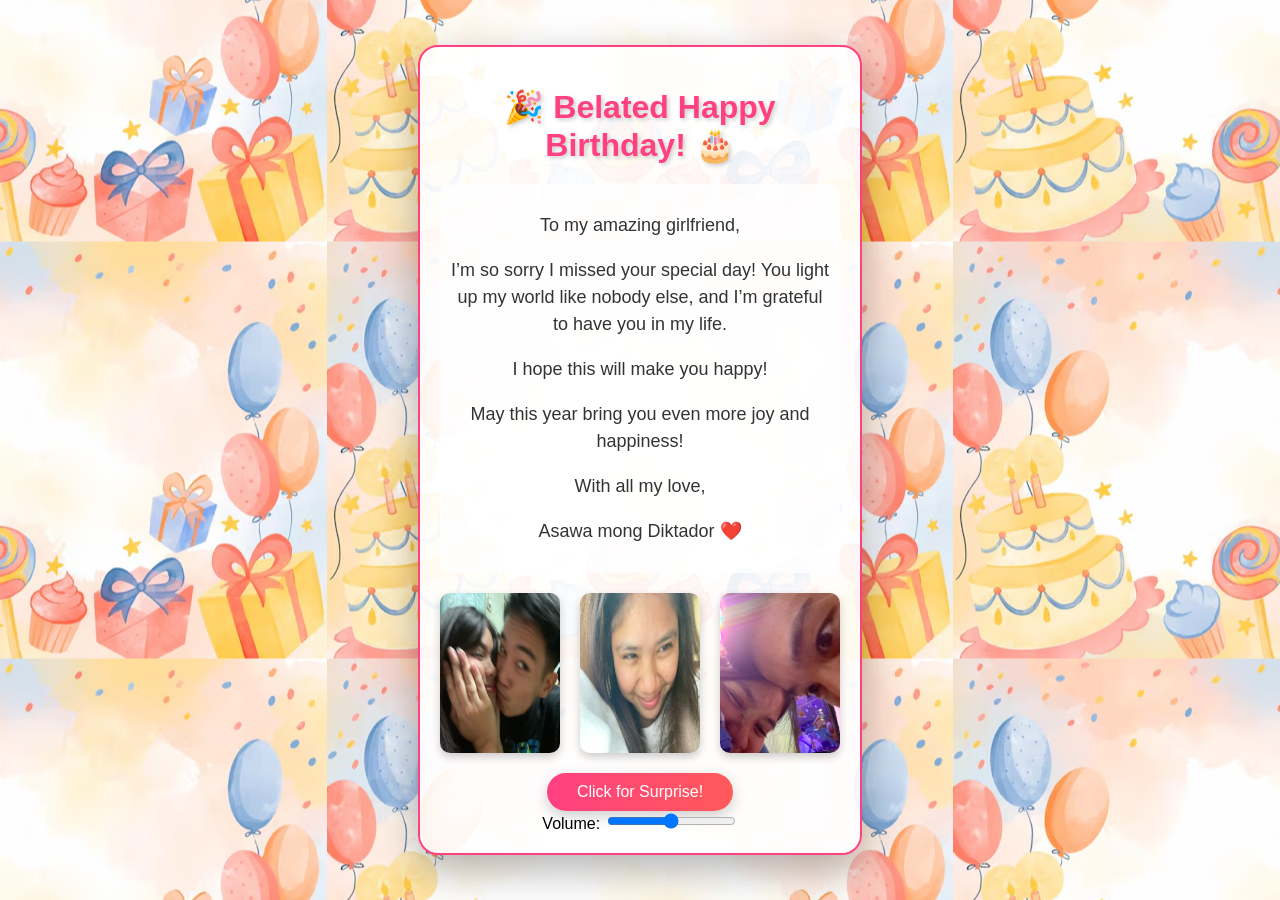
<file: index.html>
<!DOCTYPE html>
<html lang="en">
<head>
    <meta charset="UTF-8">
    <meta name="viewport" content="width=device-width, initial-scale=1.0">
    <title>Belated Happy Birthday, My Love! ❤️</title>
    <link rel="stylesheet" href="styles.css">
</head>
<body>
    <audio id="backgroundMusic" loop>
        <source src="birthday_song.mp3" type="audio/mpeg">
        Your browser does not support the audio element.
    </audio>
    
    <div class="card">
        <div class="hearts" id="hearts"></div>
        <h1>🎉 Belated Happy Birthday! 🎂</h1>
        <div class="message">
            <p>To my amazing girlfriend,</p>
            <p>I’m so sorry I missed your special day! You light up my world like nobody else, and I’m grateful to have you in my life.</p>
            <p>I hope this will make you happy!</p>
            <p>May this year bring you even more joy and happiness!</p>
            <p>With all my love,</p>
            <p>Asawa mong Diktador ❤️</p>
        </div>
        
        <div class="photos">
            <img src="photo1.jpg" alt="Photo 1" class="photo">
            <img src="photo3.jpg" alt="Photo 2" class="photo">
            <img src="photo2.jpg" alt="Photo 3" class="photo">
        </div>

        <button id="surpriseButton">Click for Surprise!</button>
        <div id="hiddenMessage" class="hidden-message">I Love You More Than Words Can Say! 💖</div>
       

        <div class="volume-control">
            <label for="volume">Volume:</label>
            <input type="range" id="volume" min="0" max="1" step="0.1" value="0.5">
        </div>
        <div id="hearts"></div> <!-- Container for hearts --></div>
    </div>

    <script src="script.js"></script>
</body>
</html>
</file>
<file: styles.css>
body {
    display: flex;
    justify-content: center;
    align-items: center;
    height: 100vh;
    margin: 0;
    background-image: url('bday_bg.jpg');
    background-position: center; /* Center the background image */
    
    font-family: 'Arial', sans-serif;
    overflow: hidden;

}

.card {
    position: relative;
    max-width: 400px; /* Set a maximum width for the card */
    width: 90%; /* Allow the card to be responsive */
    height: auto;
    background: rgba(255, 255, 255, 0.9); /* Semi-transparent white */
    border-radius: 20px;
    padding: 20px; /* Adjust padding for better spacing */
    box-shadow: 0 15px 40px rgba(0, 0, 0, 0.3);
    border: 2px solid #ff4081;
    text-align: center;
    transition: transform 0.3s, box-shadow 0.3s;
    overflow: hidden; /* Prevent overflow of hearts */
    
}

.card:hover {
    box-shadow: 0 20px 60px rgba(0, 0, 0, 0.5);
    transform: scale(1.05); /* Slightly scale up on hover */
}

.hearts {
    position: absolute;
    width: 100%;
    height: 100%;
    top: 0;
    left: 0;
    pointer-events: none;
}

.heart {
    position: absolute;
    color: #ff4081;
    font-size: 30px;
    animation: float 4s infinite;
}

h1 {
    font-size: 2em; /* Adjusted font size for better fit */
    font-weight: bold;
    color: #ff4081;
    margin-bottom: 20px;
    text-shadow: 2px 2px 4px rgba(0, 0, 0, 0.2); /* Add text shadow */
}

.message {
    font-size: 18px; /* Adjusted font size for better fit */
    line-height: 1.5; /* Adjust line height for readability */
    color: #333;
    background: rgba(255, 255, 255, 0.8); /* Light background for readability */
    padding: 10px;
    border-radius: 10px;
    margin-bottom: 20px; /* Add margin to separate from button */
    transition: transform 0.3s; /* Add transition for scaling */
}

.message:hover {
    transform: scale(1.02); /* Slightly scale up on hover */
}

.photos {
    display: flex;
    justify-content: space-between; /* Space out the photos */
    margin: 20px 0; /* Add margin for spacing */
}

.photo {
    width: 30%; /* Set width for each photo */
    border-radius: 10px; /* Rounded corners */
    box-shadow: 0 4px 8px rgba(0, 0, 0, 0.2); /* Add shadow for depth */
    transition: transform 0.3s, box-shadow 0.3s; /* Add transition for hover effect */
    opacity: 0; /* Start with opacity 0 for fade-in effect */
    animation: fadeIn 0.5s forwards; /* Fade-in animation */
}

/* Fade-in animation */
@keyframes fadeIn {
    from {
        opacity: 0;
        transform: translateY(20px); /* Start slightly lower */
    }
    to {
        opacity: 1;
        transform: translateY(0); /* End at original position */
    }
}

button {
    padding: 10px 30px;
    background: linear-gradient(90deg, #ff4081, #ff5a5a);
    border: none;
    border-radius: 25px;
    color: white;
    font-size: 16px;
    cursor: pointer;
    transition: background 0.3s, transform 0.3s;
    box-shadow: 0 5px 15px rgba(0, 0, 0, 0.2);
}

button:hover {
    background: linear-gradient(90deg, #ff5a5a, #ff4081);
    transform: scale(1.1);
}

.hidden-message {
    display: none; /* Ensure it is hidden initially */
    opacity: 0;
    transition: opacity 0.5s ease-in-out;
    position: absolute;
    top: 50%;
    left: 50%;
    transform: translate(-50%, -50%);
    font-size: 32px; /* Increased font size for the hidden message */
    color: #ff4081;
    text-align: center;
    background: rgba(255, 255, 255, 0.9); /* Light background for visibility */
    padding: 15px;
    border-radius: 10px;
    box-shadow: 0 10px 30px rgba(0, 0, 0, 0.3);
    width: 400px;
}

.hidden-message.show {
    display: block; /* Show when the class is added */
    opacity: 1;
}

/* Confetti effect */
.confetti {
    position: absolute;
    width: 100%;
    height: 100%;
    pointer-events: none;
    overflow: hidden;
}

.confetti-piece {
    position: absolute;
    width: 10px;
    height: 10px;
    background-color: #ff4081;
    opacity: 0.8;
    animation: fall 3s infinite;
}

@keyframes fall {
    0% { transform: translateY(-100%); }
    100% { transform: translateY(100vh); }
}

/* Randomize confetti pieces */
.confetti-piece:nth-child(1) { left: 10%; animation-delay: 0s; }
.confetti-piece:nth-child(2) { left: 20%; animation-delay: 0.5s; }
.confetti-piece:nth-child(3) { left: 30%; animation-delay: 1s; }
.confetti-piece:nth-child(4) { left: 40%; animation-delay: 1.5s; }
.confetti-piece:nth-child(5) { left: 50%; animation-delay: 2s; }
.confetti-piece:nth-child(6) { left: 60%; animation-delay: 2.5s; }
.confetti-piece:nth-child(7) { left: 70%; animation-delay: 3s; }
.confetti-piece:nth-child(8) { left: 80%; animation-delay: 3.5s; }
.confetti-piece:nth-child(9) { left: 90%; animation-delay: 4s; }

/* Heart styles */
.heart {
    position: absolute;
    font-size: 30px;
    color: #ff4081;
    animation: float 4s infinite;
    pointer-events: none; /* Prevent interaction with hearts */
}

@keyframes float {
    0%, 100% { transform: translateY(0); }
    50% { transform: translateY(-20px); }
}
</file>
